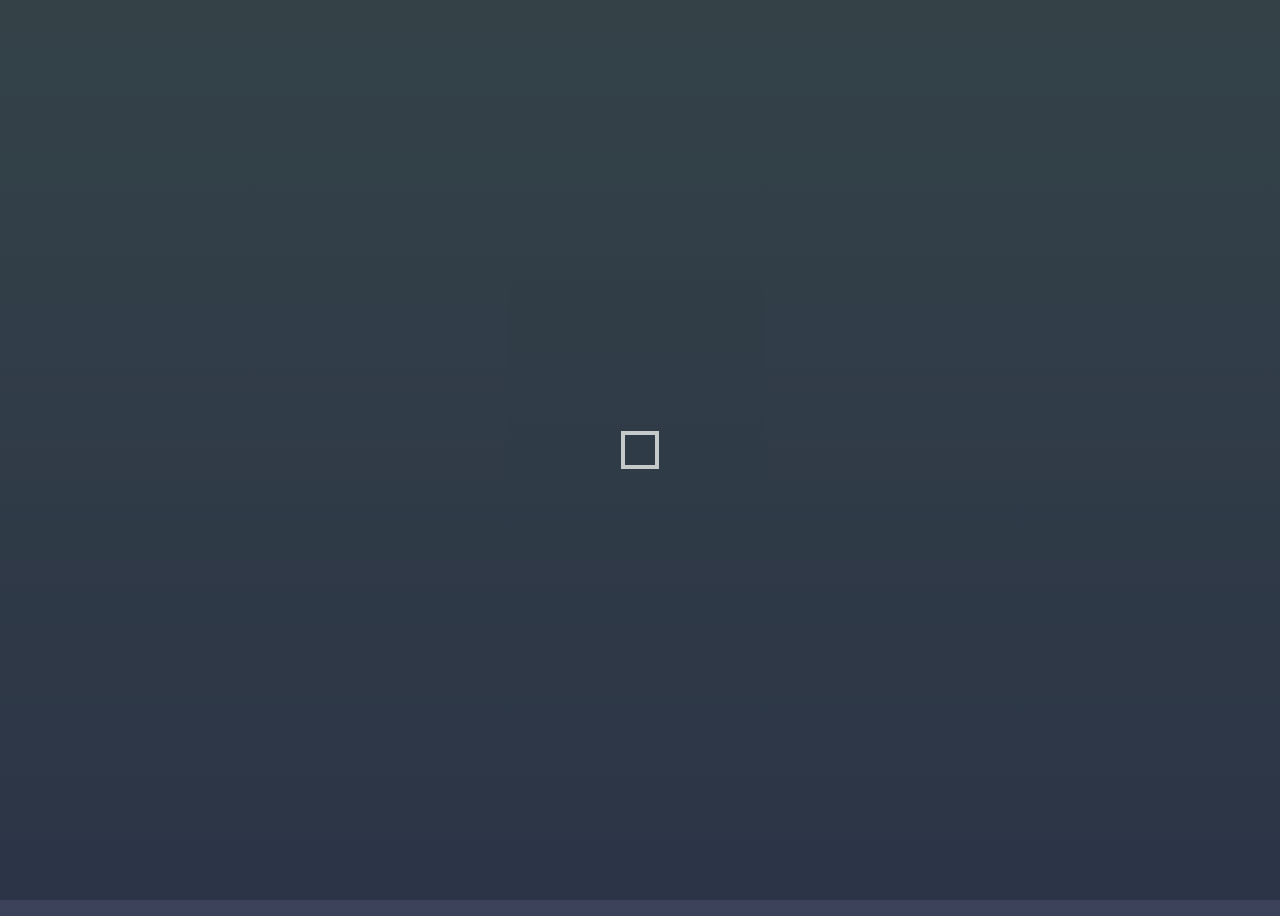
<file: index.html>
<!DOCTYPE html>
<html lang="hu" dir="ltr">
  <head>
    <meta name="author" content="Chen Kevin">
    <meta name="keywords" content="lol, leagueoflegends, league, of, legends, idezok, szurdoka, champions, summoners, rift, magyar, jatek">
    <meta name="viewport" content="width=device-width, initial-scale=1.0">
    <meta charset="utf-8">
    <title>Átirányítás...</title>
    <link rel="icon" href="img/favicon.ico">
    <style media="screen">
      .loader-wrapper {
      width: 100%;
      height: 100%;
      position: absolute;
      top: 0;
      left: 0;
      background-color: #242f3f;
      display:flex;
      justify-content: center;
      align-items: center;
      z-index: 100;
      }
      .loader {
      display: inline-block;
      width: 30px;
      height: 30px;
      position: relative;
      border: 4px solid #Fff;
      animation: loader 5s infinite ease;
      }
      .loader-inner {
      vertical-align: top;
      display: inline-block;
      width: 100%;
      background-color: #fff;
      animation: loader-inner 1s infinite ease-in;
      }
      @keyframes loader {
      0% { transform: rotate(0deg);}
      25% { transform: rotate(180deg);}
      50% { transform: rotate(180deg);}
      75% { transform: rotate(360deg);}
      100% { transform: rotate(360deg);}
      }
      @keyframes loader-inner {
      0% { height: 0%;}
      25% { height: 0%;}
      50% { height: 100%;}
      75% { height: 100%;}
      100% { height: 0%;}
      }
    </style>
  </head>

  <body style="height:100vh;background: linear-gradient(180deg, #566C5C 0%, #3B4159 100%);">

    <!-- LOADING -->
    <div class="loader-wrapper">
      <span class="loader"><span class="loader-inner"></span></span>
    </div>

    <script src="https://ajax.googleapis.com/ajax/libs/jquery/3.5.1/jquery.min.js"></script>
    <script src="js/code.js" charset="utf-8"></script>
  </body>

</html>
</file>
